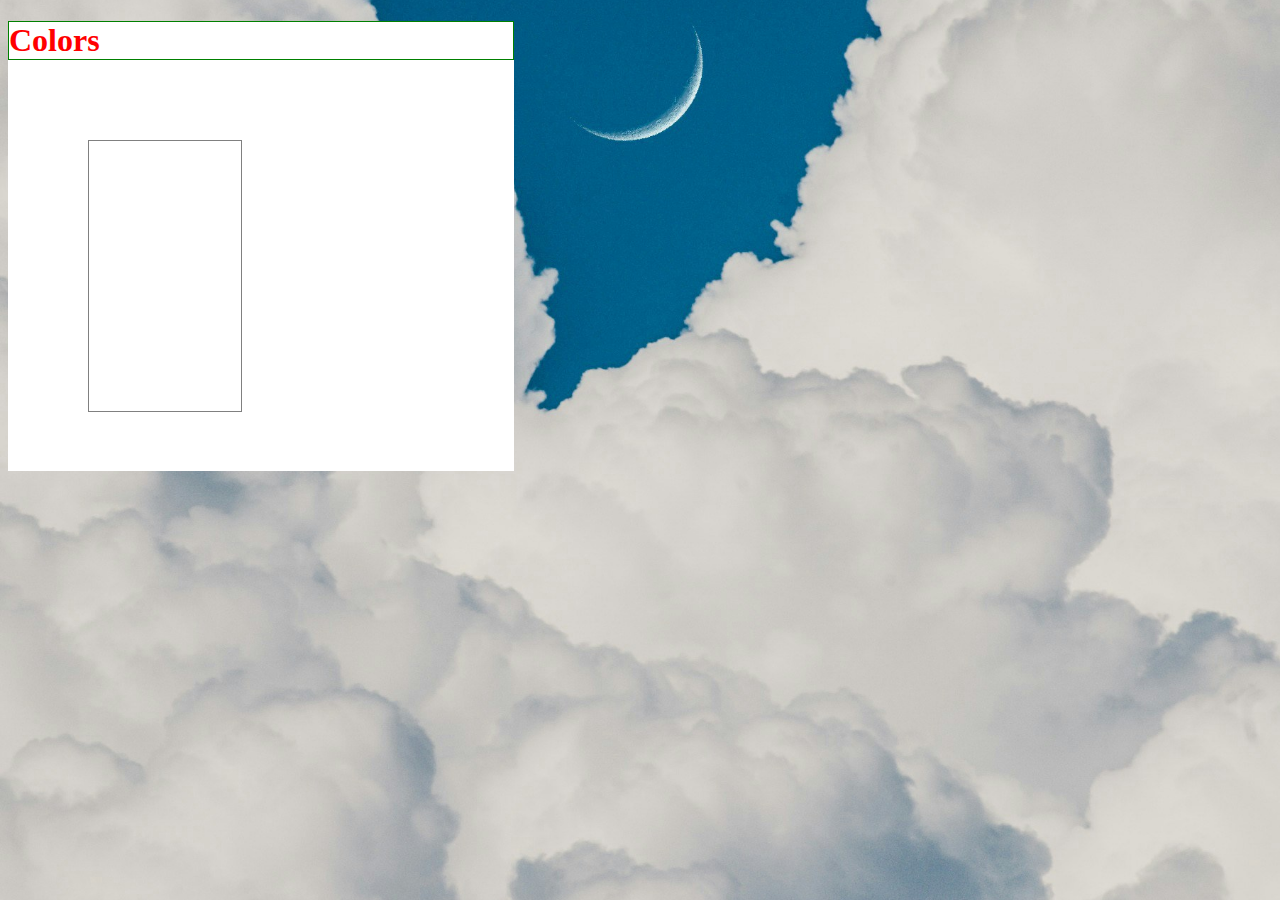
<file: css/colors-border-margin/index.html>
<!Doctype html>
<html>

<head>
    <title>Colors Border Margin</title>
</head>

<body
    style="background-image: url('images/daniel-ramirez-q4TfWtnz_xw-unsplash.jpg');background-size: cover;background-position: center;">



    <div style="width:40%;height: 50vh;background-color: white;">
        <h1 style="color:red;background-color: white;border: 1px solid green;">Colors</h1>

        <!-- Semantic Tag -->
        <!-- Margin -->
        <!-- top right bottom left -->
        <div style="width: 30%;height: 30vh;border: 1px solid gray;margin:80px 0px 0px 80px">

        </div>
    </div>

</body>

</html>
</file>
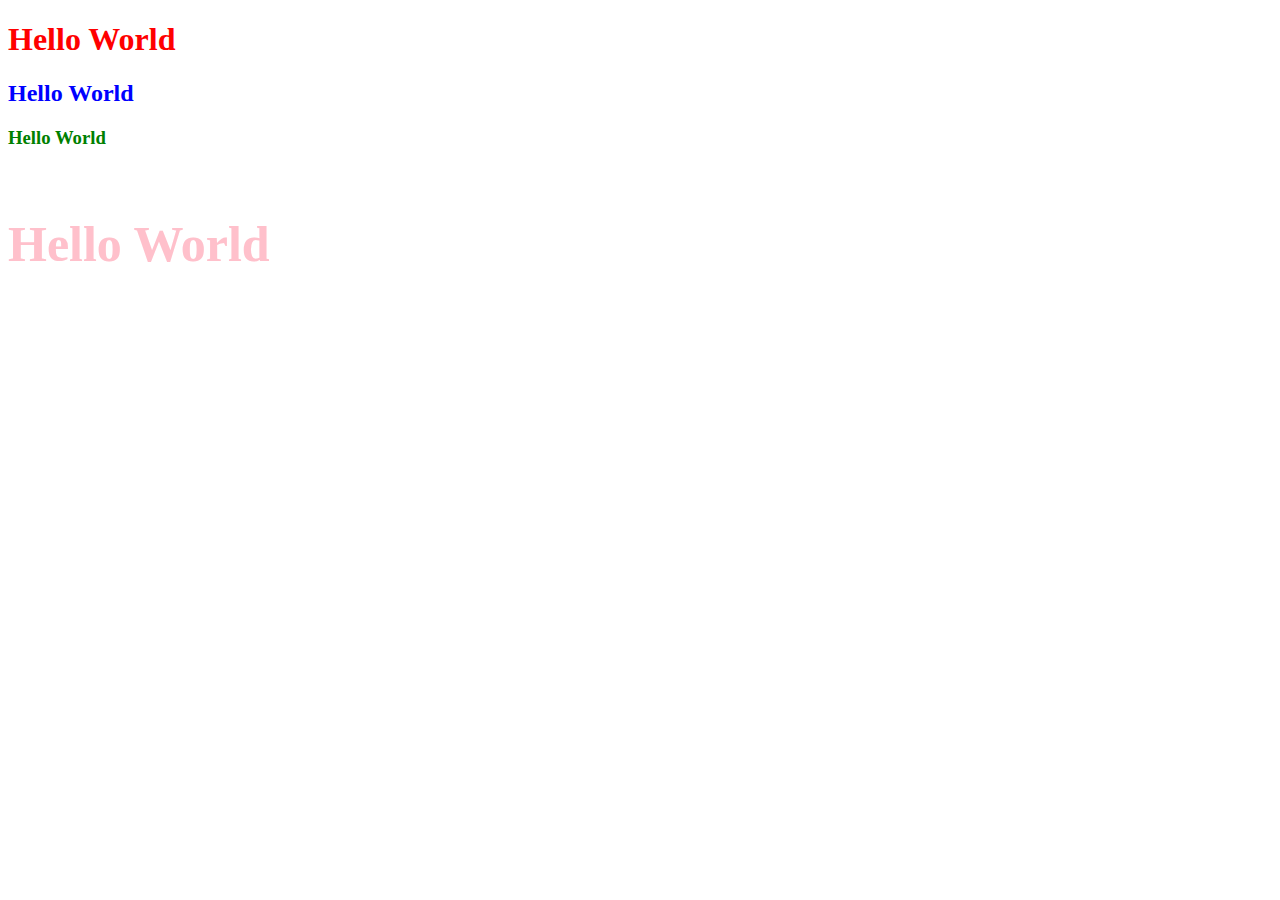
<file: css/intro/index.html>
<!DOCTYPE html>
<html>

<head>
    <title>Intro To CSS</title>
    <link rel="stylesheet" href="style.css">
</head>

<body>

    <h1 style="color:red">Hello World</h1>

    <h2>Hello World</h2>

    <h3 id="hello_world">Hello World</h3>

    <h4 class="hello_world font_size">Hello World</h4>

</body>

</html>
</file>
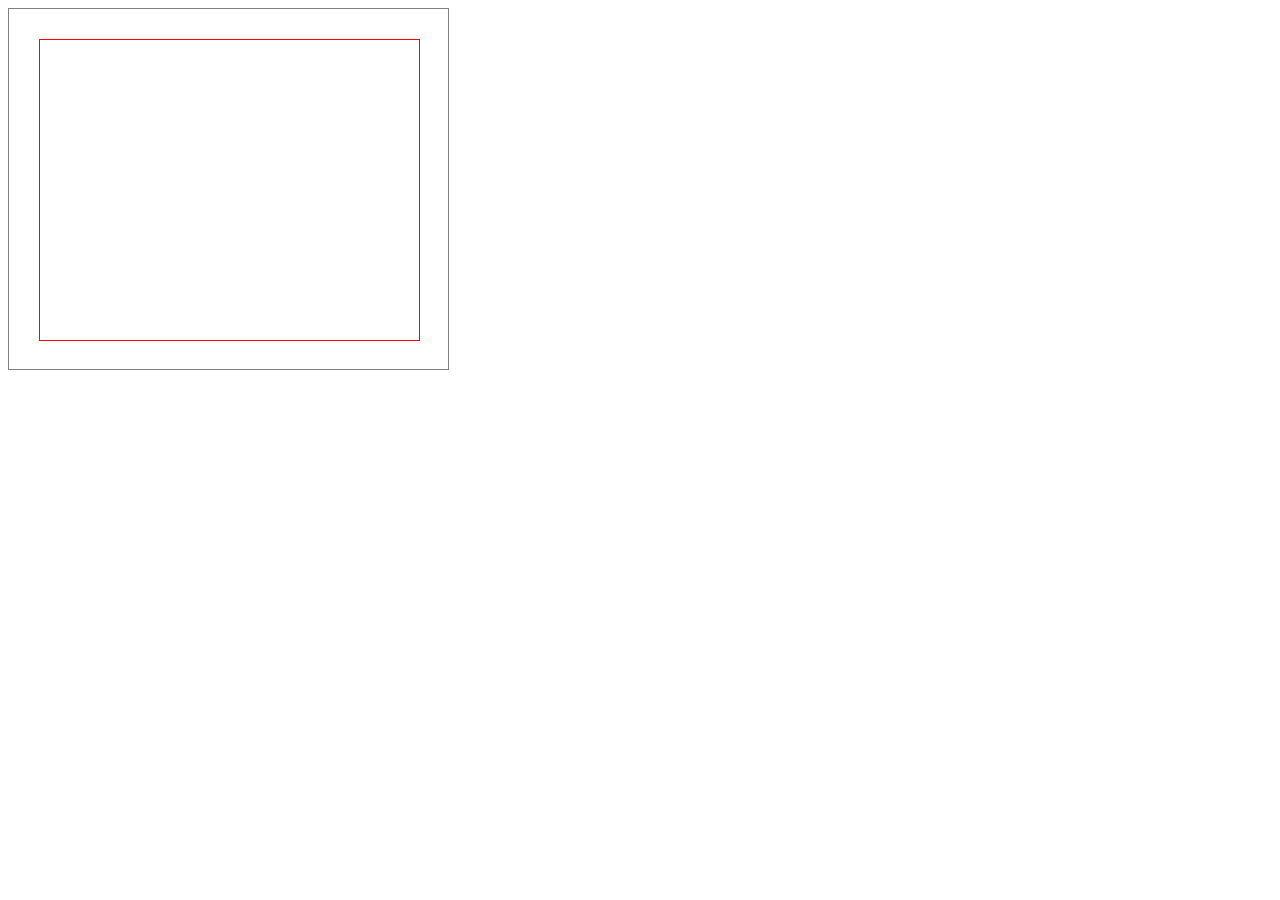
<file: css/padding/index.html>
<!DOCTYPE html>
<html>

<head>
    <title>Css Padding</title>

</head>

<body>

    <!-- padding -->
    <!-- top right bottom left -->

    <div
        style="width: 30%;height: 300px;border: 1px solid gray;padding-top: 30px;padding-right: 30px;padding-bottom: 30px;padding-left: 30px;">
        <div style="width: 100%;height: 300px; border: 1px solid red;">

        </div>
    </div>

</body>

</html>
</file>
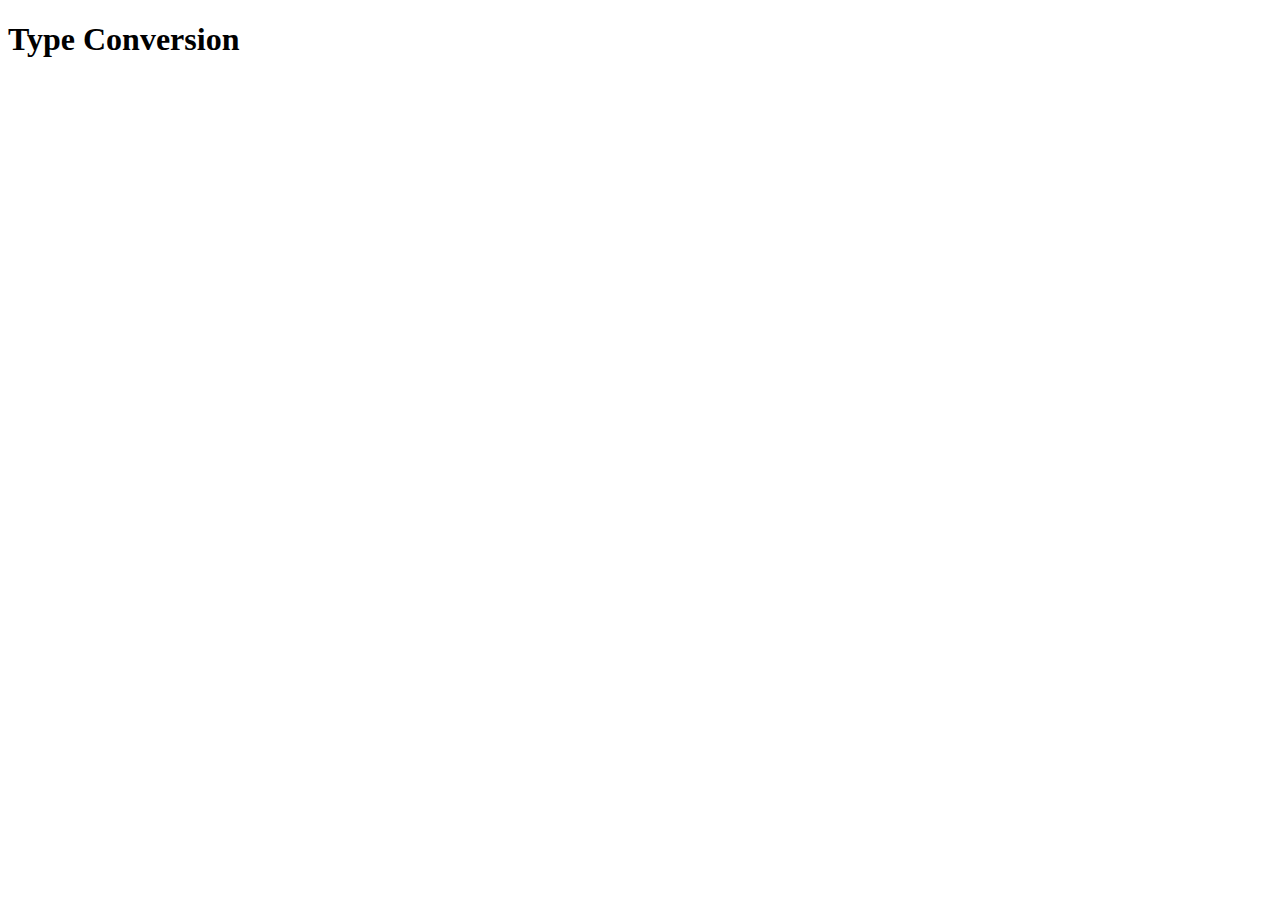
<file: javascript/01-variables-data-types/04-type-conversion/index.html>
<!DOCTYPE html>
<html lang="en">

<head>
    <meta charset="UTF-8">
    <meta name="viewport" content="width=device-width, initial-scale=1.0">
    <title>Type Conversion</title>
</head>

<body>
    <h1>Type Conversion</h1>
    <script src="script.js"></script>
</body>

</html>
</file>
<file: css/intro/style.css>
h2 {
    color: blue
}

#hello_world {
    color: green
}

.hello_world {
    color: pink;
}

.font_size {
    font-size: 50px
}
</file>
